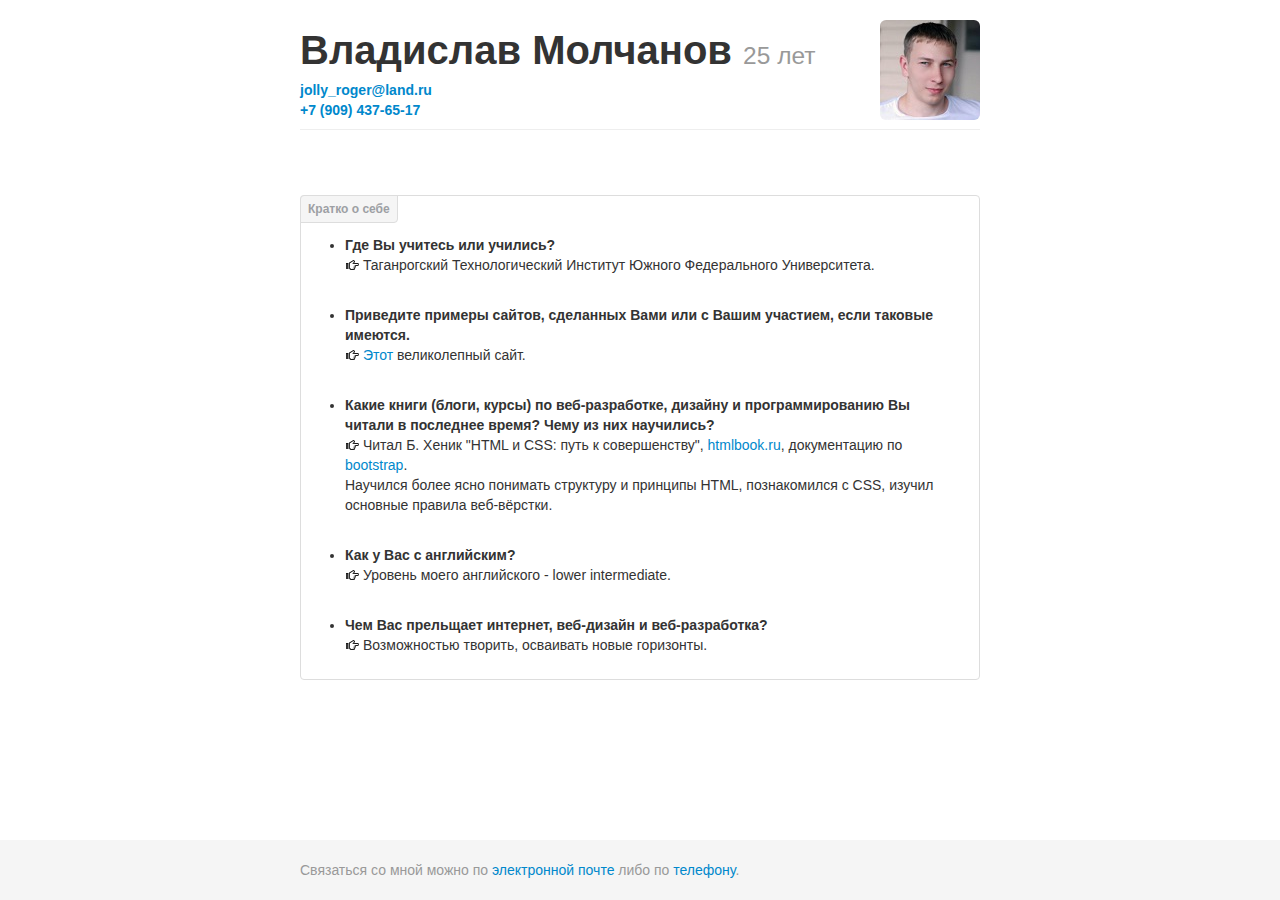
<file: index.html>
﻿<!DOCTYPE html>
<html lang="en">
  <head>
    <meta charset="utf-8">
    <title>Vladislav Molchanov &middot; RESUME</title>
    <meta name="viewport" content="width=device-width, initial-scale=1.0">
    <meta name="description" content="">
    <meta name="author" content="">

    <!-- CSS -->
    <link href="./css/bootstrap.css" rel="stylesheet">
    <style type="text/css">

      /* Sticky footer styles
      -------------------------------------------------- */

      html,
      body {
        height: 100%;
        /* The html and body elements cannot have any padding or margin. */
      }

      /* Wrapper for page content to push down footer */
      #wrap {
        min-width: 350px;
        min-height: 100%;
        height: auto !important;
        height: 100%;
        /* Negative indent footer by it's height */
        margin: 0 auto -60px;
      }

      /* Set the fixed height of the footer here */
      #push,
      #footer {
        height: 60px;
      }
      #footer {
        background-color: #f5f5f5;
      }

      /* Lastly, apply responsive CSS fixes as necessary */
      @media (max-width: 767px) {
        #footer {
          margin-left: -20px;
          margin-right: -20px;
          padding-left: 20px;
          padding-right: 20px;
        }
      }



      /* Custom page CSS
      -------------------------------------------------- */
      /* Not required for template or sticky footer method. */

      .container {
        width: auto;
        min-width: 300px;
        max-width: 680px;
      }
      .container .credit {
        margin: 20px 0;
      }

    </style>
    <link href="./css/bootstrap-responsive.css" rel="stylesheet">

    <!-- HTML5 shim, for IE6-8 support of HTML5 elements -->
    <!--[if lt IE 9]>
      <script src="./js/html5shiv.js"></script>
    <![endif]-->

    <!-- Fav and touch icons -->
    <link rel="shortcut icon" href="http://oggettoweb.com/wp-content/themes/oggettoweb/favicon.ico" type="image/x-icon" />
  </head>

  <body>


    <!-- Part 1: Wrap all page content here -->
    <div id="wrap">

      <!-- Begin page content -->
      <div class="container">
        <div class="page-header">
          <div class="row">
              <img src="./img/rt_ava.jpg" alt="" class="img-rounded">
              <div class="span"><h1>Владислав Молчанов <small>25 лет</small></h1></div>
              <div class="span"><b><a href="mailto:jolly_roger@land.ru">jolly_roger@land.ru</a><br/><a href="skype:+79094376517">+7 (909) 437-65-17</a></b></div>
              
          </div>
        </div>
        <br/>
        
        <div class="answers">
        <ul>
          <li><b>Где Вы учитесь или учились?</b></li>
          <p><i class="icon-hand-right"></i> Таганрогский Технологический Институт Южного Федерального Университета.</p>
          <br/>
          <li><b>Приведите примеры сайтов, сделанных Вами или с Вашим участием, если таковые имеются.</b></li>
          <p><i class="icon-hand-right"></i> <a href="http://wonkyroger.github.com">Этот</a> великолепный сайт.</p>
          <br/>
          <li><b>Какие книги (блоги, курсы) по веб-разработке, дизайну и программированию Вы читали в последнее время? Чему из них научились?</b></li>
          <p><i class="icon-hand-right"></i> Читал Б. Хеник "HTML и CSS: путь к совершенству", <a href="http://htmlbook.ru/">htmlbook.ru</a>, документацию по <a href="http://twitter.github.com/bootstrap/index.html">bootstrap</a>.<br/>Научился более ясно понимать структуру и принципы HTML, познакомился с CSS, изучил основные правила веб-вёрстки.</p>
          <br/>
          <li><b>Как у Вас с английским?</b></li>
          <p><i class="icon-hand-right"></i> Уровень моего английского - lower intermediate.</p>
          <br/>
          <li><b>Чем Вас прельщает интернет, веб-дизайн и веб-разработка?</b></li>
          <p><i class="icon-hand-right"></i> Возможностью творить, осваивать новые горизонты.</p>
        </ul>
      </div>
      </div>

      <div id="push"></div>
    </div>


    <div id="footer">
      <div class="container">
        <p class="muted credit">Связаться со мной можно по <a href="mailto:jolly_roger@land.ru">электронной почте</a> либо по <a href="skype:+79094376517">телефону</a>.</p>
      </div>
    </div>

  </body>
</html>
</file>
